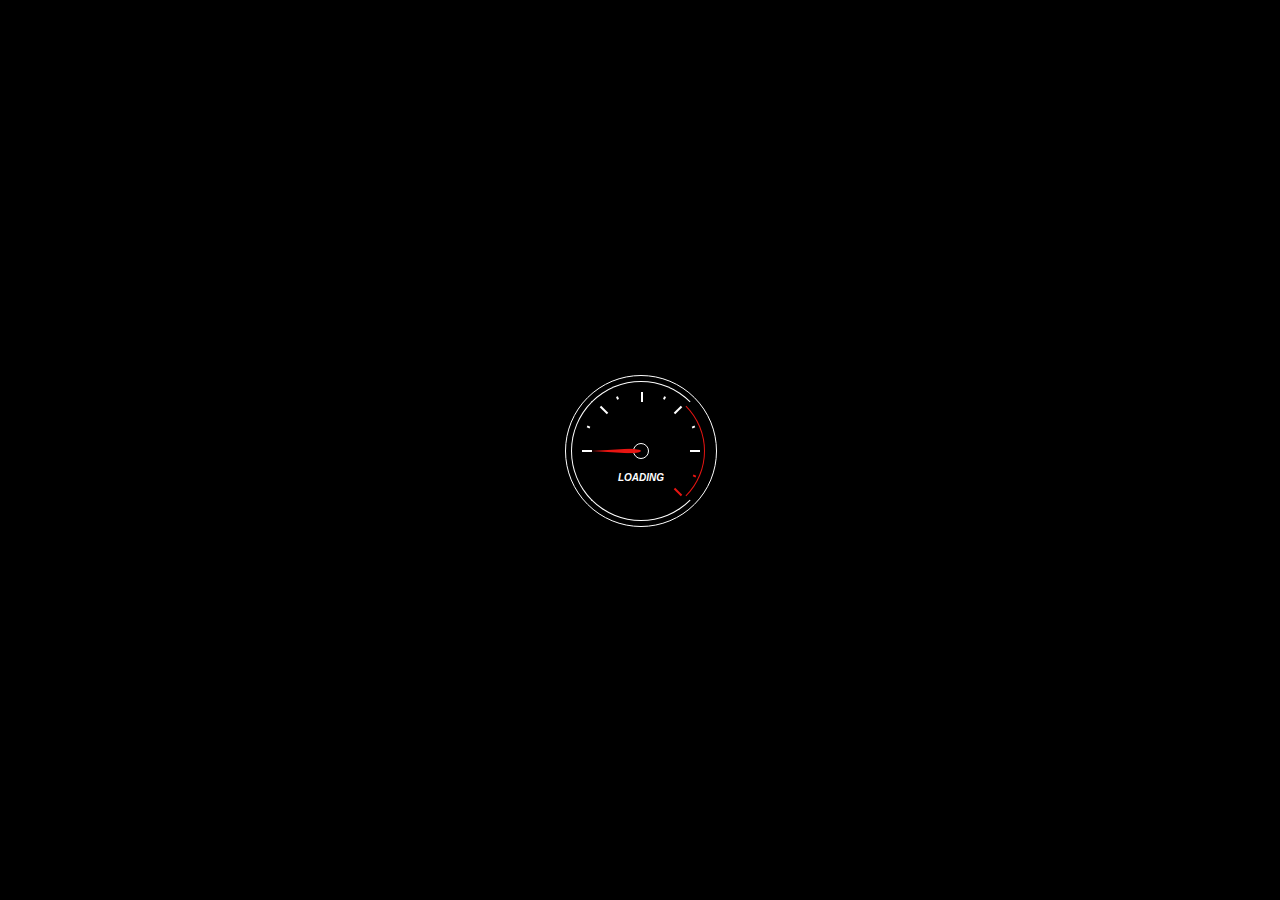
<file: index.html>
<!DOCTYPE html>
<html lang="en">
<head>
    <meta charset="UTF-8">
    <meta http-equiv="X-UA-Compatible" content="IE=edge">
    <meta name="viewport" content="width=device-width, initial-scale=1.0">
    <link rel="stylesheet" href="style.css">
    <title>Полировка</title>
</head>
<body>
    <div id="loader-wrapper">
        <div class="loader">
          <div class="line"></div>
          <div class="line"></div>
          <div class="line"></div>
          <div class="line"></div>
          <div class="line"></div>
          <div class="line"></div>
          <div class="subline"></div>
          <div class="subline"></div>
          <div class="subline"></div>
          <div class="subline"></div>
          <div class="subline"></div>
          <div class="loader-circle-1"><div class="loader-circle-2"></div></div>
          <div class="needle"></div>
          <div class="loading">Loading</div>
        </div>
      </div>
    <div class="conteiner">
        <div class="item left">
            <img class="logo" src="/icons/logo.png" alt="Logo">
        </div>
        <div class="item right">
            <nav class="navbar">
                <ul class="navbar">
                    <li><a href="index.html">Главная</a></li>
                    <li><a href="myProject.html">Мои работы</a></li>
                    <li><a href="pice.html">Цены</a></li>
                    <li><a href="kontakt.html">Контакты</a></li>
                </ul>
                <a class="menu" href="#" id="pull">Меню</a>
            </nav>
            <div class="info">
                <p class="info-box zag">Полировка фар удаление царапин</p>
                <br>
                <p class="info-box txt">Большой опыт работы, использование только качественных материалов, 
                    быстрая и аккуратная полировка.
                    </p>
                <button class="info-box btn"><p>Связаться со мной</p></button>
            </div>
            <div class="icon">
                <a href=""><img class="iconF viber" src="/icons/viber.png" alt=""></a>
                <a href=""><img class="iconF vk" src="/icons/vk.png" alt=""></a>
                <a href=""><img class="iconF telega" src="/icons/telega.png" alt=""></a>
                <a href=""><img class="iconF watsapp" src="/icons/watsapp.png" alt=""></a>
            </div>
        </div>
        
        
    </div>
    <script type="text/javascript" src="https://code.jquery.com/jquery-3.6.1.min.js"></script>
    <Script src="script.js"></Script>
</body>
</html>
</file>
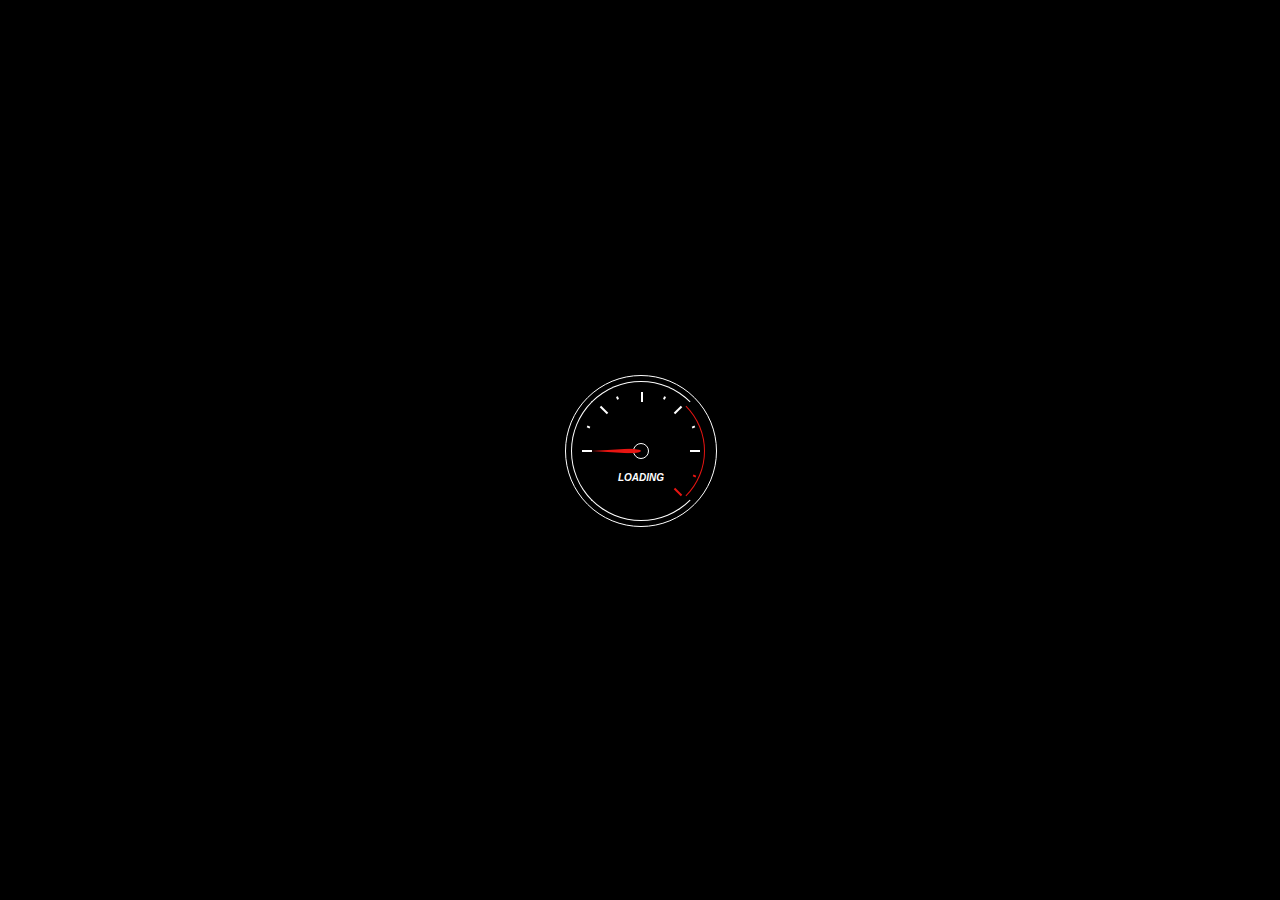
<file: kontakt.html>
<!DOCTYPE html>
<html lang="en">
<head>
    <meta charset="UTF-8">
    <meta http-equiv="X-UA-Compatible" content="IE=edge">
    <meta name="viewport" content="width=device-width, initial-scale=1.0">
    <link rel="stylesheet" href="kontakt.css">
    <title>Контакты</title>
</head>
<body>
    <div id="loader-wrapper">
        <div class="loader">
          <div class="line"></div>
          <div class="line"></div>
          <div class="line"></div>
          <div class="line"></div>
          <div class="line"></div>
          <div class="line"></div>
          <div class="subline"></div>
          <div class="subline"></div>
          <div class="subline"></div>
          <div class="subline"></div>
          <div class="subline"></div>
          <div class="loader-circle-1"><div class="loader-circle-2"></div></div>
          <div class="needle"></div>
          <div class="loading">Loading</div>
        </div>
      </div>
    <div class="conteiner">
        <div class="item">
            <nav class="navbar">
                <ul class="navbar">
                    <li><a href="index.html">Главная</a></li>
                    <li><a href="myProject.html">Мои работы</a></li>
                    <li><a href="pice.html">Цены</a></li>
                    <li><a href="kontakt.html">Контакты</a></li>
                </ul>
                <a class="menu" href="#" id="pull">Меню</a>
            </nav>
        </div>
        <div class="box">
            <div class="box1">
                <iframe src="https://www.google.com/maps/embed?pb=!1m18!1m12!1m3!1d2371.506235616658!2d49.43465695982593!3d53.53087470689123!2m3!1f0!2f0!3f0!3m2!1i1024!2i768!4f13.1!3m3!1m2!1s0x416878af7100ff09%3A0x5669a29644f7f3d3!2z0YPQuy4g0J3QvtCy0L7Qv9GA0L7QvNGL0YjQu9C10L3QvdCw0Y8sIDE0LCDQotC-0LvRjNGP0YLRgtC4LCDQodCw0LzQsNGA0YHQutCw0Y8g0L7QsdC7LiwgNDQ1MDA5!5e0!3m2!1sru!2sru!4v1670187017112!5m2!1sru!2sru" width="600" height="450" style="border:0;" allowfullscreen="" loading="lazy" referrerpolicy="no-referrer-when-downgrade"></iframe>
            </div>
            <div class="box2">
                <h2>контактная информация</h2>
                <p class="svz">Свяжитесь со мной любым удобным способом, буду рад сотруднечеству!</p>
                <div class="box2_2">
                    <div class="box22 b22">
                        <p>Звоните по номеру <br> 8(927) XXX XX-XX</p>
                    </div>
                    <div class="box23 b22">
                        <p>Электронная почта <br> polirovkaTlt@gmail.com</p>
                    </div>
                </div>

                <form action="/" class="form">
                    <h3>Связаться со мной</h3>
        
                    <div class="form-row">
        
                        <div class="form-group">
                            <label for="name">Ваше имя:</label>
                            <input type="text" id="name" placeholder="Введите имя">
                        </div>
                    
                        <div class="form-group">
                            <label for="email">Ваше email:</label>
                            <input type="email" id="email" placeholder="Введите email">
                        </div>
                    </div>
                
                    <div class="form-group">
                        <label for="message">Ваше сообщение:</label>
                        <textarea id="message" cols="20" rows="5" placeholder="Введите сообщение..."></textarea>
                    </div>
                
                    <input class="btn" type="submit" value="Отправить!"> 
                </form>
    
                <div class="icon">
                    <a href=""><img class="iconF viber" src="/icons/viber.png" alt=""></a>
                    <a href=""><img class="iconF vk" src="/icons/vk.png" alt=""></a>
                    <a href=""><img class="iconF telega" src="/icons/telega.png" alt=""></a>
                    <a href=""><img class="iconF watsapp" src="/icons/watsapp.png" alt=""></a>
                </div>
            </div>
            
        </div>
        
        
    </div>
    <script type="text/javascript" src="https://code.jquery.com/jquery-3.6.1.min.js"></script>
    <script src="kontakt.js"></script>
    <Script src="script.js"></Script>
</body>
</html>
</file>
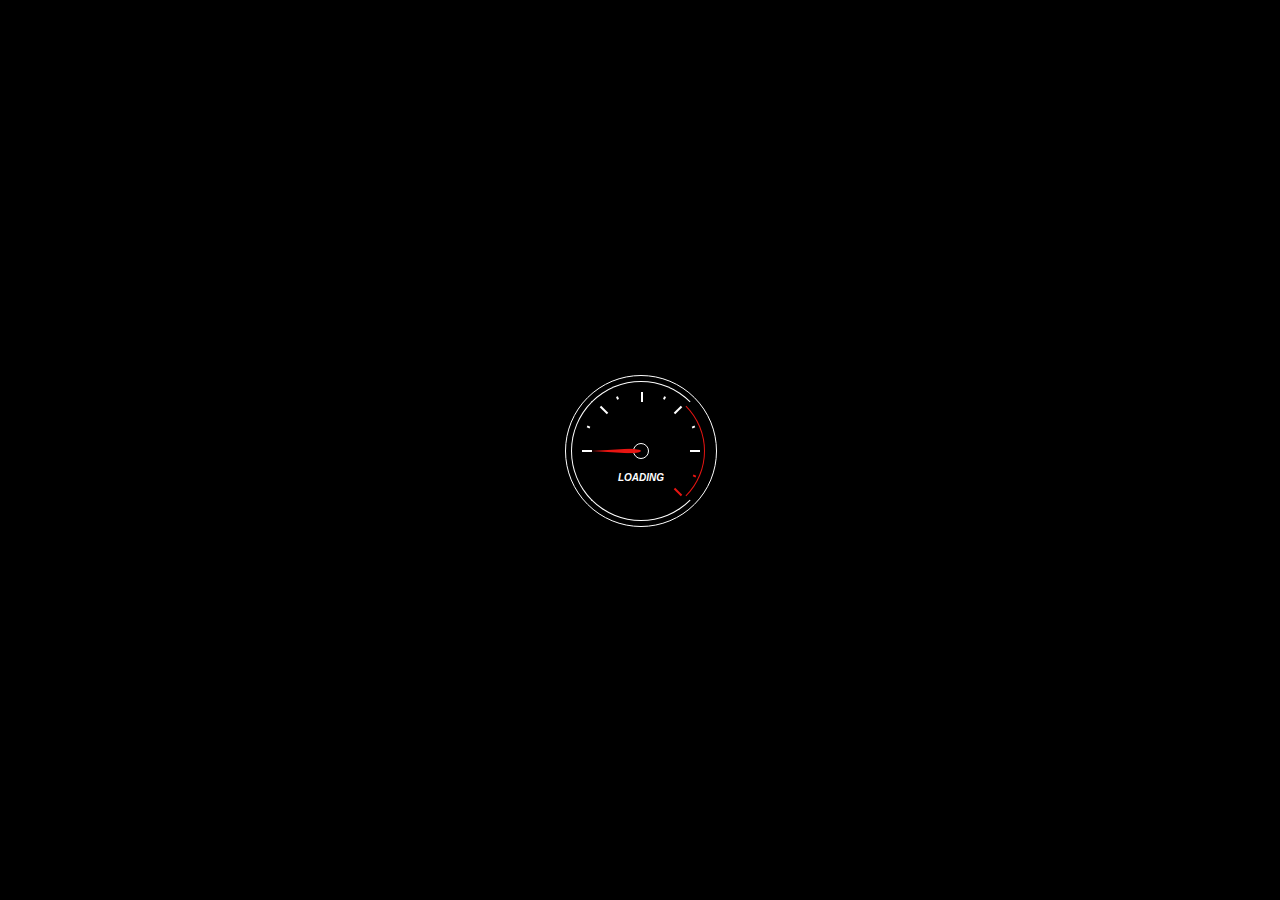
<file: myProject.html>
<!DOCTYPE html>
<html lang="en">
<head>
    <meta charset="UTF-8">
    <meta http-equiv="X-UA-Compatible" content="IE=edge">
    <meta name="viewport" content="width=device-width, initial-scale=1.0">
    <!-- <link rel="stylesheet" href="jquery-ui.css"> -->
    <link rel="stylesheet" href="myProject.css">
    <title>Мои работы</title>
</head>
<body>
    <div id="loader-wrapper">
        <div class="loader">
          <div class="line"></div>
          <div class="line"></div>
          <div class="line"></div>
          <div class="line"></div>
          <div class="line"></div>
          <div class="line"></div>
          <div class="subline"></div>
          <div class="subline"></div>
          <div class="subline"></div>
          <div class="subline"></div>
          <div class="subline"></div>
          <div class="loader-circle-1"><div class="loader-circle-2"></div></div>
          <div class="needle"></div>
          <div class="loading">Loading</div>
        </div>
      </div>
    <div class="conteiner">
        <div class="item">
            <nav class="navbar">
                <ul class="navbar">
                    <li><a href="index.html">Главная</a></li>
                    <li><a href="myProject.html">Мои работы</a></li>
                    <li><a href="pice.html">Цены</a></li>
                    <li><a href="kontakt.html">Контакты</a></li>
                </ul>
                <a class="menu" href="#" id="pull">Меню</a>
            </nav>
        </div>
        <div class="box">
            <div class="slayden-savnena">
                <figure>
                <div id="kobavenusab"></div>
                </figure>
                
                <input oninput="beforeAfter()" onchange="beforeAfter()" type="range" min="0" max="100" value="50" id="pedsumid"/>
            </div>
            <img src="/do_posle/do2.jpg" alt="">
            <img src="/do_posle/posle2.jpg" alt="">
            <img src="/do_posle/do3.jpg" alt="">
            <img src="/do_posle/posle3.jpg" alt="">
            <img src="/do_posle/posle4.jpg" alt="">
        </div>
        
        
    </div>
    <!-- <script src="//ajax.aspnetcdn.com/ajax/jquery.ui/1.10.3/jquery-ui.min.js"></script>
    <script src="https://atuin.ru/demo/draggable-jquery-ui.min.js"></script> -->
    <script type="text/javascript" src="https://code.jquery.com/jquery-3.6.1.min.js"></script>
    <script src="myProject.js"></script>
    <script src="script.js"></script>
</body>
</html>
</file>
<file: style.css>
@import url('https://fonts.googleapis.com/css2?family=Roboto&display=swap');

* {
    margin: 0;
    padding: 0;
    font-family: 'Alegreya SC', serif;
    color: #fff;

}

#loader-wrapper{position:absolute;left:0;top:0;right:0;bottom:0;background:#000;z-index:15;overflow:hidden}
.loader{width:150px;height:150px;border:1px #fff solid;position:absolute;left:50%;top:50%;margin:-75px 0 0 -75px;border-radius:50%}
.loader .loading{font-size:10px;position:absolute;width:100%;text-align:center;line-height:14px;font-family:'Century Gothic',sans-serif;font-style:italic;left:0;top:50%;margin-top:20px;color:#fff;font-weight:700;text-transform:uppercase}
.loader-circle-1{width:138px;height:138px;left:5px;top:5px;border:1px #fff solid;border-radius:50%;position:absolute;border-right-color:transparent;-webkit-animation:spin 3s linear infinite;animation:spin 3s linear infinite}
.loader-circle-2{width:126px;height:126px;left:5px;top:5px;border:1px transparent solid;border-radius:50%;position:absolute;border-right-color:#e81512;-webkit-animation:spin 5s linear infinite;animation:spin 5s linear infinite}
.loader .line{width:10px;height:2px;background:#fff;position:absolute}
.loader .line:nth-child(1){left:16px;top:50%;margin-top:-1px}
.loader .line:nth-child(2){transform:rotate(45deg);-moz-transform:rotate(45deg);-webkit-transform:rotate(45deg);-ms-transform:rotate(45deg);left:33px;top:33px}
.loader .line:nth-child(3){top:16px;left:50%;width:2px;height:10px}
.loader .line:nth-child(4){transform:rotate(135deg);-moz-transform:rotate(135deg);-webkit-transform:rotate(135deg);-ms-transform:rotate(135deg);right:33px;top:33px}
.loader .line:nth-child(5){right:16px;top:50%;margin-top:-1px}
.loader .line:nth-child(6){transform:rotate(45deg);-moz-transform:rotate(45deg);-webkit-transform:rotate(45deg);-ms-transform:rotate(45deg);right:33px;bottom:33px;background:#e81512}
.loader .subline{position:absolute;width:3px;height:2px;background:#fff}
.loader .subline:nth-child(7){transform:rotate(22.5deg);-moz-transform:rotate(22.5deg);-webkit-transform:rotate(22.5deg);-ms-transform:rotate(22.5deg);left:21px;top:50px}
.loader .subline:nth-child(8){transform:rotate(67.5deg);-moz-transform:rotate(67.5deg);-webkit-transform:rotate(67.5deg);-ms-transform:rotate(67.5deg);left:50px;top:21px}
.loader .subline:nth-child(9){transform:rotate(112.5deg);-moz-transform:rotate(112.5deg);-webkit-transform:rotate(112.5deg);-ms-transform:rotate(112.5deg);right:50px;top:21px}
.loader .subline:nth-child(10){transform:rotate(157.5deg);-moz-transform:rotate(157.5deg);-webkit-transform:rotate(157.5deg);-ms-transform:rotate(157.5deg);right:21px;top:50px}
.loader .subline:nth-child(11){transform:rotate(22.5deg);-moz-transform:rotate(22.5deg);-webkit-transform:rotate(22.5deg);-ms-transform:rotate(22.5deg);right:20px;bottom:49px;background:#e81512}
.loader .needle{width:14px;height:14px;border-radius:50%;border:1px #fff solid;position:absolute;left:50%;top:50%;margin:-8px 0 0 -8px;z-index:1;-webkit-animation:pegIt 3s infinite ease-in-out;animation:pegIt 3s infinite ease-in-out}
.loader .needle:before{content:"";width:0;height:0;border-style:solid;border-width:3.5px 50px 3.5px 0;border-color:transparent #e81512 transparent transparent;position:absolute;right:50%;top:50%;margin:-3.5px 0 0;border-radius:0 50% 50% 0}
@keyframes pegIt {
0%{transform:rotate(0deg)}
16%{transform:rotate(75deg)}
25%{transform:rotate(55deg)}
30%{transform:rotate(90deg)}
36%{transform:rotate(170deg)}
42%{transform:rotate(150deg)}
50%{transform:rotate(227deg)}
100%{transform:rotate(0deg)}
}
@-webkit-keyframes pegIt {
0%{-webkit-transform:rotate(0deg)}
16%{-webkit-transform:rotate(75deg)}
25%{-webkit-transform:rotate(55deg)}
30%{-webkit-transform:rotate(90deg)}
36%{-webkit-transform:rotate(170deg)}
42%{-webkit-transform:rotate(150deg)}
50%{-webkit-transform:rotate(227deg)}
100%{-webkit-transform:rotate(0deg)}
}
@-webkit-keyframes spin {
0%{-webkit-transform:rotate(0deg)}
100%{-webkit-transform:rotate(360deg)}
}
@keyframes spin {
0%{transform:rotate(0deg)}
100%{transform:rotate(360deg)}
}
.done {
    opacity: 0;
    visibility: hidden;
}

.conteiner {
    display: flex; 
    flex-wrap: nowrap;
    /* border: 3px solid rgb(49, 221, 6); */
    height: 100vh;
    width: 100vw;

}

.left {
    background: url("/Sablon/imgfon.png");
    background-size: cover;
    width: 100%;
    height: 100vh;
    
} 

.right {
    background: url("/Sablon/fon1.png");
    background-position: center;
    background-size: cover;
    
}

.navbar{
    height: calc(50px + (70-50) * ((100vh - 320px)/(1200-320)));  
    width: 100%;    
    position: relative;
    /* border: 3px solid #ba013d; */
}

.navbar ul {
    display: flex;
    justify-content: right;
}

.navbar ul li { 
    list-style-type: none; 
    margin: 30px 20px;
    /* border: 3px solid #20ba01; */
}

.navbar:before,  
.navbar:after {  
    content: " ";  
}  
.navbar:after {  
    clear: both;  
}  
.navbar {  
    *zoom: 1;  
} 

.navbar ul li:last-child a {
    margin-right: calc(10px + (15-10) * ((100vh - 320px)/(1200-320)));
}

.navbar a {
    letter-spacing: 3px;
    text-decoration: none;  
    font-size: calc(15px + (15-15) * ((100vh - 320px)/(1200-320)));
    text-transform: uppercase;
    /* border: 3px solid #e0ad06; */
}

.navbar ul li a:active, .navbar ul li a:hover {
    color: #ba013d;
}

#pull {
    display: none; 
}

.info {
    margin-top: calc(20px + (80-20) * ((100vw - 320px)/(1400-320)));
    margin-left: calc(20px + (50-20) * ((100vw - 320px)/(1400-320)));
    margin-right: calc(20px + (50-20) * ((100vw - 320px)/(1400-320)));
    text-transform: uppercase;
}
.info-box{
    margin-bottom: calc(20px + (20-20) * ((100vw - 320px)/(1400-320)));;
   
}

.zag {
    letter-spacing: calc(4px + (6-4) * ((100vh - 320px)/(1400-320)));
    font-size: calc(20px + (40-20) * ((100vw - 320px)/(1400-320)));
}

.txt {   
    font-size: calc(8px + (15-8) * ((100vw - 320px)/(1400-320)));
    letter-spacing: calc(2px + (4-2) * ((100vw - 320px)/(1400-320)));
    line-height: calc(25px + (30-25) * ((100vw - 320px)/(1400-320)));
}

.info button {
    height: 40px;
    width: 170px;
    border-radius: 18px;
    border: 0px solid white;
    margin-top: calc(8px + (20-8) * ((100vw - 320px)/(1400-320)));
}

.info button p{
    color: #000C4A;
    font-size: 18px;
    font: bold;
    text-align: center;
}

.icon {
    position: absolute; 
    bottom: 20px; 
    right: 20px;
    line-height: 1px;
}

.iconF{
    display: block;
    height: 40px;
    margin-top: 10px; 
}

.logo {
    width: calc(40px + (80-40) * ((100vw - 320px)/(1000-320)));
    height: calc(40px + (80-40) * ((100vw - 320px)/(1000-320)));
    position: absolute;
    top: 10px; 
    left: 10px;
}


@media screen and (max-width: 800px) {
    .conteiner {
        display: block;
        height: 100vh;  
    }
    .left {
        background-position: center;
        width: 100vw;
        height: 200px;
    }
    .right {
        height: calc(100vh - 200px);
    }
    .navbar ul {  
        display: none;  
    }  
    .navbar a#pull { 
        display: flex;
        align-items: center;
        padding-left: 10px; 
        height: 100%;
        position: relative; 
    }
    .navbar a#pull:after {  
        content:"";  
        background: url('/icons/menu.png') no-repeat;  
        background-size: cover;
        width: 30px;  
        height: 20px;  
        display: inline-block;  
        position: absolute;  
        right: 15px;  
        top: 15px; 
    } 

    .iconF{
        display: inline-block;
        margin-left: 10px; 
    }
    
    .logo {
        position: absolute; 
        left: 89%;
    }
}

@media screen and (max-height: 550px) {
    .conteiner {
        display: block;
        height: 100vh;  
    }

    .left {
        background-position: center;
        width: 100vw;
        height: 200px;
    }
    .right {
        height: calc(100vh - 200px);
    }
    .navbar{
        height: calc(50px + (70-50) * ((100vh - 320px)/(700-320)));  
        /* border: 3px solid #ba013d;  */
    }    
    .navbar a {
        letter-spacing: 5px; 
        font-size: calc(15px + (20-15) * ((100vh - 320px)/(700-320)));
    }
    .info {
        margin-top: 2%;
        margin-left: 8%;
        margin-right: 8%;
        /* border: 2px solid #ba013d;  */

    }
    .info-box{
        margin-bottom: 0px;
    }
    
    .zag {
        letter-spacing: calc(4px + (6-4) * ((100vh - 320px)/(700-320)));
        font-size: calc(15px + (20-15) * ((100vh - 320px)/(700-320)));
    }
    
    .txt {   
        font-size: calc(10px + (15-10) * ((100vh - 320px)/(700-320)));
        letter-spacing: calc(2px + (4-2) * ((100vh - 320px)/(700-320)));
        line-height: calc(15px + (30-15) * ((100vh - 320px)/(700-320)));
    }
   
}  

@media screen and (max-width: 800px) and (max-height: 700px) {
    .conteiner {
        display: block;
        height: 100vh;  
    }
    
    .navbar a {
        letter-spacing: 5px; 
        font-size: calc(15px + (20-15) * ((100vw - 320px)/(800-320)));
    }
    .info {
        margin-top: 2%;
        margin-left: 8%;
        margin-right: 8%;
    
    }
    .info-box{
        margin-bottom: 0px;
    }
    
    .zag {
        letter-spacing: calc(4px + (6-4) * ((100vh - 320px)/(800-320)));
        font-size: calc(15px + (20-15) * ((100vh - 320px)/(800-320)));
    }
    
    .txt {   
        font-size: calc(10px + (15-10) * ((100vh - 320px)/(800-320)));
        letter-spacing: calc(2px + (4-2) * ((100vh - 320px)/(800-320)));
        line-height: calc(15px + (30-15) * ((100vh - 320px)/(800-320)));
    }
   
}
</file>
<file: kontakt.css>
@import url('https://fonts.googleapis.com/css2?family=Roboto&display=swap');

* {
    margin: 0;
    padding: 0;
    font-family: 'Alegreya SC', serif;
    color: #fff;

}

#loader-wrapper{position:absolute;left:0;top:0;right:0;bottom:0;background:#000;z-index:15;overflow:hidden}
.loader{width:150px;height:150px;border:1px #fff solid;position:absolute;left:50%;top:50%;margin:-75px 0 0 -75px;border-radius:50%}
.loader .loading{font-size:10px;position:absolute;width:100%;text-align:center;line-height:14px;font-family:'Century Gothic',sans-serif;font-style:italic;left:0;top:50%;margin-top:20px;color:#fff;font-weight:700;text-transform:uppercase}
.loader-circle-1{width:138px;height:138px;left:5px;top:5px;border:1px #fff solid;border-radius:50%;position:absolute;border-right-color:transparent;-webkit-animation:spin 3s linear infinite;animation:spin 3s linear infinite}
.loader-circle-2{width:126px;height:126px;left:5px;top:5px;border:1px transparent solid;border-radius:50%;position:absolute;border-right-color:#e81512;-webkit-animation:spin 5s linear infinite;animation:spin 5s linear infinite}
.loader .line{width:10px;height:2px;background:#fff;position:absolute}
.loader .line:nth-child(1){left:16px;top:50%;margin-top:-1px}
.loader .line:nth-child(2){transform:rotate(45deg);-moz-transform:rotate(45deg);-webkit-transform:rotate(45deg);-ms-transform:rotate(45deg);left:33px;top:33px}
.loader .line:nth-child(3){top:16px;left:50%;width:2px;height:10px}
.loader .line:nth-child(4){transform:rotate(135deg);-moz-transform:rotate(135deg);-webkit-transform:rotate(135deg);-ms-transform:rotate(135deg);right:33px;top:33px}
.loader .line:nth-child(5){right:16px;top:50%;margin-top:-1px}
.loader .line:nth-child(6){transform:rotate(45deg);-moz-transform:rotate(45deg);-webkit-transform:rotate(45deg);-ms-transform:rotate(45deg);right:33px;bottom:33px;background:#e81512}
.loader .subline{position:absolute;width:3px;height:2px;background:#fff}
.loader .subline:nth-child(7){transform:rotate(22.5deg);-moz-transform:rotate(22.5deg);-webkit-transform:rotate(22.5deg);-ms-transform:rotate(22.5deg);left:21px;top:50px}
.loader .subline:nth-child(8){transform:rotate(67.5deg);-moz-transform:rotate(67.5deg);-webkit-transform:rotate(67.5deg);-ms-transform:rotate(67.5deg);left:50px;top:21px}
.loader .subline:nth-child(9){transform:rotate(112.5deg);-moz-transform:rotate(112.5deg);-webkit-transform:rotate(112.5deg);-ms-transform:rotate(112.5deg);right:50px;top:21px}
.loader .subline:nth-child(10){transform:rotate(157.5deg);-moz-transform:rotate(157.5deg);-webkit-transform:rotate(157.5deg);-ms-transform:rotate(157.5deg);right:21px;top:50px}
.loader .subline:nth-child(11){transform:rotate(22.5deg);-moz-transform:rotate(22.5deg);-webkit-transform:rotate(22.5deg);-ms-transform:rotate(22.5deg);right:20px;bottom:49px;background:#e81512}
.loader .needle{width:14px;height:14px;border-radius:50%;border:1px #fff solid;position:absolute;left:50%;top:50%;margin:-8px 0 0 -8px;z-index:1;-webkit-animation:pegIt 3s infinite ease-in-out;animation:pegIt 3s infinite ease-in-out}
.loader .needle:before{content:"";width:0;height:0;border-style:solid;border-width:3.5px 50px 3.5px 0;border-color:transparent #e81512 transparent transparent;position:absolute;right:50%;top:50%;margin:-3.5px 0 0;border-radius:0 50% 50% 0}
@keyframes pegIt {
0%{transform:rotate(0deg)}
16%{transform:rotate(75deg)}
25%{transform:rotate(55deg)}
30%{transform:rotate(90deg)}
36%{transform:rotate(170deg)}
42%{transform:rotate(150deg)}
50%{transform:rotate(227deg)}
100%{transform:rotate(0deg)}
}
@-webkit-keyframes pegIt {
0%{-webkit-transform:rotate(0deg)}
16%{-webkit-transform:rotate(75deg)}
25%{-webkit-transform:rotate(55deg)}
30%{-webkit-transform:rotate(90deg)}
36%{-webkit-transform:rotate(170deg)}
42%{-webkit-transform:rotate(150deg)}
50%{-webkit-transform:rotate(227deg)}
100%{-webkit-transform:rotate(0deg)}
}
@-webkit-keyframes spin {
0%{-webkit-transform:rotate(0deg)}
100%{-webkit-transform:rotate(360deg)}
}
@keyframes spin {
0%{transform:rotate(0deg)}
100%{transform:rotate(360deg)}
}
.done {
    opacity: 0;
    visibility: hidden;
}


.conteiner {
    
    /* border: 3px solid rgb(49, 221, 6); */
    height: 100vh;
    width: 100vw;
    background: url(/Sablon/fon1.png);
    background-size: cover;

}

.navbar{
    height: calc(50px + (70-50) * ((100vh - 320px)/(1200-320)));  
    width: 100%;    
    position: relative;
    /* border: 3px solid #ba013d; */
}

.navbar ul {
    display: flex;
    justify-content: right;
}

.navbar ul li { 
    list-style-type: none; 
    margin: 30px 20px;
    /* border: 3px solid #20ba01; */
}

.navbar:before,  
.navbar:after {  
    content: " ";  
}  
.navbar:after {  
    clear: both;  
}  
.navbar {  
    *zoom: 1;  
} 

.navbar ul li:last-child a {
    margin-right: calc(10px + (15-10) * ((100vw - 320px)/(1200-320)));
}

.navbar a {
    letter-spacing: 3px;
    text-decoration: none;  
    font-size: calc(10px + (15-10) * ((100vw - 320px)/(1200-320)));
    text-transform: uppercase;
    /* border: 3px solid #e0ad06; */
}

.navbar ul li a:active, .navbar ul li a:hover {
    color: #ba013d;
}

#pull {
    display: none; 
}

.box {
    display: flex;
}

.box1 {
    padding: 10px;
}

.box2 {
    padding: calc(10px + (30-10) * ((100vw - 320px)/(1200-320)));
    
}

.box2_2 {
    display: flex;
    
}
.b22 {
    width: 100%;
    padding: 10px 15px;
}

.box2 h2 {
        letter-spacing: 2px;
        font-size: calc(10px + (15-10) * ((100vw - 320px)/(1200-320)));  
        text-transform: uppercase;
        margin-bottom: 25px;
    }

.box2 p {
        font-size: calc(8px + (10-8) * ((100vw - 320px)/(1200-320)));
        letter-spacing: 1px
        /* line-height: calc(10px + (20-10) * ((100vw - 320px)/(1200-320))); */
    }


.box2_2 {
    margin-bottom: 30px;}

.form h2{
    text-align: center;
}

.form-row {
    margin-bottom: 10px;
    display: flex;
}

.form-row .form-group {
    margin-right: 20px;
    width: 50%;
    /* display: inline-block; */
    /* width: calc(50%-20px); */
}

.form-row .form-group:last-child {
    margin-right: 0;
}

.form-group label {
    display: block;
    font-size: 14px;
    color: #ba013d;
}

.form-group input, .form-group textarea {
    width: 100%;
    box-sizing: border-box;
    border: none;
    background: transparent;
    border-bottom: 1px solid #ccc;
    color: #ffffff;
    padding: 10px 0 10px;
    outline: none;
    font-family: inherit;
}

.btn {
    background:#ba013d;
    padding: 12px 30px;
    color: #fff;
    border: none;
    cursor: pointer;
    border-radius: 5px;
    font-family: inherit; /*наследство от шрифтор выше*/
}

.btn:hover {
    opacity: .8;
    color: rgb(247, 210, 6);
}

.icon {
    position: absolute; 
    bottom: 20px; 
    right: 20px;
    line-height: 1px;
}

.iconF{
    display: inline-block;
    margin-left: 20px; 
    height: 50px;
}



@media screen and (max-width: 800px) {
    .conteiner {
        display: block;
        height: 100vh;  
    }
    .navbar ul {  
        display: none;  
    }  
    .navbar a#pull { 
        display: flex;
        align-items: center;
        padding-left: 10px; 
        height: 100%;
        position: relative; 
    }
    .navbar a#pull:after {  
        content:"";  
        background: url('/icons/menu.png') no-repeat;  
        background-size: cover;
        width: 30px;  
        height: 20px;  
        display: inline-block;  
        position: absolute;  
        right: 15px;  
        top: 15px; 
      
    } 
    .box {
        display: block;
    }

    iframe {
        height: calc(50px + (100-50) * ((100vw - 320px)/(1200-320)));
    }

}

@media screen and (min-width: 800px) and (max-height: 650px) {
    .conteiner {
        display: block;
        height: 100vh;  
    }

    .navbar{
        height: calc(50px + (70-50) * ((100vh - 320px)/(700-320)));  
        /* border: 3px solid #ba013d; */
    }    
    .navbar a {
        letter-spacing: 5px; 
        font-size: calc(15px + (20-15) * ((100vh - 320px)/(700-320)));
    }
   
   
} 

@media screen and (max-width: 800px) and (max-height: 700px) {
    .conteiner {
        display: block;
        height: 100vh;  
    }
    
    .navbar a {
        letter-spacing: 5px; 
        font-size: calc(15px + (20-15) * ((100vw - 320px)/(800-320)));
    }
    
   
}
</file>
<file: myProject.css>
@import url('https://fonts.googleapis.com/css2?family=Roboto&display=swap');

* {
    margin: 0;
    padding: 0;
    font-family: 'Alegreya SC', serif;
    color: #fff;

}

#loader-wrapper{position:absolute;left:0;top:0;right:0;bottom:0;background:#000;z-index:15;overflow:hidden}
.loader{width:150px;height:150px;border:1px #fff solid;position:absolute;left:50%;top:50%;margin:-75px 0 0 -75px;border-radius:50%}
.loader .loading{font-size:10px;position:absolute;width:100%;text-align:center;line-height:14px;font-family:'Century Gothic',sans-serif;font-style:italic;left:0;top:50%;margin-top:20px;color:#fff;font-weight:700;text-transform:uppercase}
.loader-circle-1{width:138px;height:138px;left:5px;top:5px;border:1px #fff solid;border-radius:50%;position:absolute;border-right-color:transparent;-webkit-animation:spin 3s linear infinite;animation:spin 3s linear infinite}
.loader-circle-2{width:126px;height:126px;left:5px;top:5px;border:1px transparent solid;border-radius:50%;position:absolute;border-right-color:#e81512;-webkit-animation:spin 5s linear infinite;animation:spin 5s linear infinite}
.loader .line{width:10px;height:2px;background:#fff;position:absolute}
.loader .line:nth-child(1){left:16px;top:50%;margin-top:-1px}
.loader .line:nth-child(2){transform:rotate(45deg);-moz-transform:rotate(45deg);-webkit-transform:rotate(45deg);-ms-transform:rotate(45deg);left:33px;top:33px}
.loader .line:nth-child(3){top:16px;left:50%;width:2px;height:10px}
.loader .line:nth-child(4){transform:rotate(135deg);-moz-transform:rotate(135deg);-webkit-transform:rotate(135deg);-ms-transform:rotate(135deg);right:33px;top:33px}
.loader .line:nth-child(5){right:16px;top:50%;margin-top:-1px}
.loader .line:nth-child(6){transform:rotate(45deg);-moz-transform:rotate(45deg);-webkit-transform:rotate(45deg);-ms-transform:rotate(45deg);right:33px;bottom:33px;background:#e81512}
.loader .subline{position:absolute;width:3px;height:2px;background:#fff}
.loader .subline:nth-child(7){transform:rotate(22.5deg);-moz-transform:rotate(22.5deg);-webkit-transform:rotate(22.5deg);-ms-transform:rotate(22.5deg);left:21px;top:50px}
.loader .subline:nth-child(8){transform:rotate(67.5deg);-moz-transform:rotate(67.5deg);-webkit-transform:rotate(67.5deg);-ms-transform:rotate(67.5deg);left:50px;top:21px}
.loader .subline:nth-child(9){transform:rotate(112.5deg);-moz-transform:rotate(112.5deg);-webkit-transform:rotate(112.5deg);-ms-transform:rotate(112.5deg);right:50px;top:21px}
.loader .subline:nth-child(10){transform:rotate(157.5deg);-moz-transform:rotate(157.5deg);-webkit-transform:rotate(157.5deg);-ms-transform:rotate(157.5deg);right:21px;top:50px}
.loader .subline:nth-child(11){transform:rotate(22.5deg);-moz-transform:rotate(22.5deg);-webkit-transform:rotate(22.5deg);-ms-transform:rotate(22.5deg);right:20px;bottom:49px;background:#e81512}
.loader .needle{width:14px;height:14px;border-radius:50%;border:1px #fff solid;position:absolute;left:50%;top:50%;margin:-8px 0 0 -8px;z-index:1;-webkit-animation:pegIt 3s infinite ease-in-out;animation:pegIt 3s infinite ease-in-out}
.loader .needle:before{content:"";width:0;height:0;border-style:solid;border-width:3.5px 50px 3.5px 0;border-color:transparent #e81512 transparent transparent;position:absolute;right:50%;top:50%;margin:-3.5px 0 0;border-radius:0 50% 50% 0}
@keyframes pegIt {
0%{transform:rotate(0deg)}
16%{transform:rotate(75deg)}
25%{transform:rotate(55deg)}
30%{transform:rotate(90deg)}
36%{transform:rotate(170deg)}
42%{transform:rotate(150deg)}
50%{transform:rotate(227deg)}
100%{transform:rotate(0deg)}
}
@-webkit-keyframes pegIt {
0%{-webkit-transform:rotate(0deg)}
16%{-webkit-transform:rotate(75deg)}
25%{-webkit-transform:rotate(55deg)}
30%{-webkit-transform:rotate(90deg)}
36%{-webkit-transform:rotate(170deg)}
42%{-webkit-transform:rotate(150deg)}
50%{-webkit-transform:rotate(227deg)}
100%{-webkit-transform:rotate(0deg)}
}
@-webkit-keyframes spin {
0%{-webkit-transform:rotate(0deg)}
100%{-webkit-transform:rotate(360deg)}
}
@keyframes spin {
0%{transform:rotate(0deg)}
100%{transform:rotate(360deg)}
}
.done {
    opacity: 0;
    visibility: hidden;
}


.conteiner {
    
    /* border: 3px solid rgb(49, 221, 6); */
    height: 100vh;
    width: 100vw;
    background: url(/Sablon/fon1.png);
    background-size: cover;
    background-repeat: repeat

}

.navbar{
    height: calc(50px + (70-50) * ((100vh - 320px)/(1200-320)));  
    width: 100%;    
    position: relative;
    /* border: 3px solid #ba013d; */
}

.navbar ul {
    display: flex;
    justify-content: right;
}

.navbar ul li { 
    list-style-type: none; 
    margin: 30px 20px;
    /* border: 3px solid #20ba01; */
}

.navbar:before,  
.navbar:after {  
    content: " ";  
}  
.navbar:after {  
    clear: both;  
}  
.navbar {  
    *zoom: 1;  
} 

.navbar ul li:last-child a {
    margin-right: calc(10px + (15-10) * ((100vw - 320px)/(1200-320)));
}

.navbar a {
    letter-spacing: 3px;
    text-decoration: none;  
    font-size: calc(10px + (15-10) * ((100vw - 320px)/(1200-320)));
    text-transform: uppercase;
    /* border: 3px solid #e0ad06; */
}

.navbar ul li a:active, .navbar ul li a:hover {
    color: #ba013d;
}

#pull {
    display: none; 
}
.box {
    display: flex;
    flex-wrap: wrap;
}

.slayden-savnena {  
    height: 250px;
    margin: 1vw auto;
    max-height: 748px;
    max-width: 1000px;
    overflow: hidden;
    width: 350px;
    box-shadow: 4px 4px 14px rgba(0, 0, 0, 0.479);
    border-radius: 20px;
  }
  img {
    height: 250px;
    margin: 1vw auto;
    max-height: 748px;
    max-width: 1000px;
    overflow: hidden;
    width: 350px;
    box-shadow: 4px 4px 14px rgba(0, 0, 0, 0.25);
    border-radius: 20px;
  }
  .slayden-savnena figure {  
    background-image: url(do_posle/posle1.jpg);
    background-size: cover;
    font-size: 0;
    height: 100%;
    margin: 0;  
    position: relative;
    width: 100%;  
  }
  #kobavenusab {
    background-image: url(do_posle/do1.jpg);
    background-size: cover;
    bottom: 0;
    border-right: 5px solid rgba(243, 240, 240, 0.7);
    box-shadow: 10px 0 15px -13px #171717;
    height: 100%;
    max-width: 98.6%;
    min-width: 0.6%;
    overflow: visible;
    position: absolute;
    width: 50%;  
    animation: first 2s 1 normal ease-in-out 0.1s;  
    -webkit-animation: first 2s 1 normal ease-in-out 0.1s;  
  }
  input#pedsumid {
    -moz-appearance: none;
    -webkit-appearance: none;
    border: none;  
    background: transparent;
    cursor: col-resize;
    height: 100vw;
    left: 0;
    margin: 0;
    outline: none;  
    padding: 0;
    position: relative;
    top: -100vw;
    width: 100%;
  }
  input#pedsumid::-moz-range-track {  
    background: transparent;  
  }
  input#pedsumid::-ms-track {
    border: none;  
    background-color: transparent;
    height: 100vw;  
    left: 0;  
    outline: none;  
    position: relative;
    top: -100vw;  
    width: 100%;
    margin: 0;
    padding: 0;
    cursor: col-resize;
    color:transparent;
  }
  input#pedsumid::-ms-fill-lower {
    background-color:transparent;
  }
  input#pedsumid::-webkit-slider-thumb {
    -webkit-appearance:none;
    height: 100vw;
    width: 0.5%;
    opacity: 0;
  }
  input#pedsumid::-moz-range-thumb {
    -moz-appearance: none;
    height: 100vw;
    width: 0.5%;
    opacity: 0;
  }  
  input#pedsumid::-ms-thumb {
    height: 100vw;
    width: 0.5%;  
    opacity:0;
  }
  input#pedsumid::-ms-tooltip {
    display:none;
  }
  #kobavenusab::before {
    background: url(http://zornet.ru/ABVUN/Aba/detunis/comparision.png) no-repeat scroll 0 center transparent;
    background-size:contain;
    content: " ";
    float: right;
    height: 100%;
    margin-right: -34px;
    position: relative;
    top:0;
    width: 64px;
  }
  @keyframes first {
    0% {width: 0%; }
    50% {width: 80%; }
    100% {width: 50%; }
  }
  @-webkit-keyframes first {
    0% {width: 0%; }
    50% {width: 80%; }
    100% {width: 50%; }
  }
  
@media screen and (max-width: 800px) {
    .conteiner {
        display: block;
        width: 100vw;
        height: auto;  
    }
    .navbar ul {  
        display: none; 
        
    }  
    .navbar a#pull { 
        display: flex;
        align-items: center;
        padding-left: 10px; 
        height: 100%;
        position: relative; 
        
    }
    .navbar a#pull:after {  
        content:"";  
        background: url('/icons/menu.png') no-repeat;  
        background-size: cover;
        
        width: 30px;  
        height: 20px;  
        display: inline-block;  
        position: absolute;  
        right: 15px;  
        top: 15px; 
      
    } 

}

@media screen and (min-width: 800px) and (max-height: 650px) {
    .conteiner {
        display: block;
        height: 100vh;  
    }

    .navbar{
        height: calc(50px + (70-50) * ((100vh - 320px)/(700-320)));  
        /* border: 3px solid #ba013d; */
    }    
    .navbar a {
        letter-spacing: 5px; 
        font-size: calc(15px + (20-15) * ((100vh - 320px)/(700-320)));
    }
   
   
} 

@media screen and (max-width: 800px) and (max-height: 700px) {
    .conteiner {
        display: block;
        height: 100vh;  
    }
    
    .navbar a {
        letter-spacing: 5px; 
        font-size: calc(15px + (20-15) * ((100vw - 320px)/(800-320)));
    }
    
   
}
</file>
